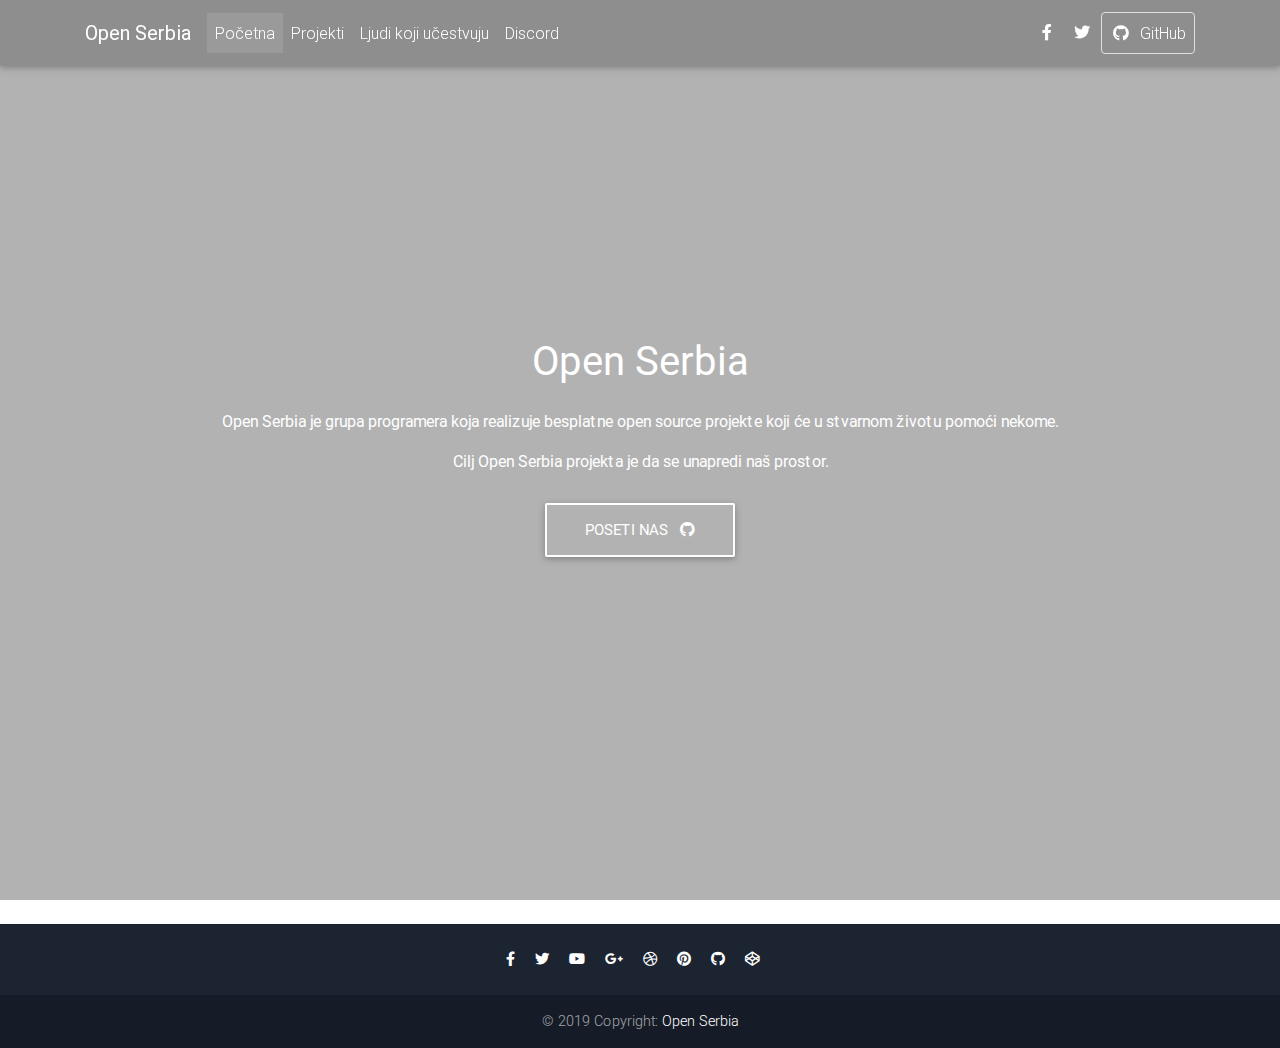
<file: index.html>
<!DOCTYPE html>
<html lang="en">

<head>
  <meta charset="utf-8">
  <meta name="viewport" content="width=device-width, initial-scale=1, shrink-to-fit=no">
  <meta http-equiv="x-ua-compatible" content="ie=edge">
  <title>Open Serbia | Zajedno stvaramo</title>
  <meta name="Description" content="Open Serbia je grupa programera koja realizuje besplatne open source projekte koji će u stvarnom životu pomoći nekome. Cilj Open Serbia projekta je da se unapredi naš prostor."
  <!-- Font Awesome -->
  <link rel="stylesheet" href="https://use.fontawesome.com/releases/v5.8.2/css/all.css">
  <!-- Bootstrap core CSS -->
  <link href="css/bootstrap.min.css" rel="stylesheet">
  <!-- Material Design Bootstrap -->
  <link href="css/mdb.min.css" rel="stylesheet">
  <!-- Your custom styles (optional) -->
  <link href="css/style.min.css" rel="stylesheet">
  <style type="text/css">
    @media (min-width: 800px) and (max-width: 850px) {
      .navbar:not(.top-nav-collapse) {
        background: #1C2331 !important;
      }
    }

  </style>
</head>

<body>

  <!-- Navbar -->
  <nav class="navbar fixed-top navbar-expand-lg navbar-dark scrolling-navbar">
    <div class="container">

      <!-- Brand -->
      <a class="navbar-brand" href="https://open-serbia.github.io" target="_blank">
        <strong>Open Serbia</strong>
      </a>

      <!-- Collapse -->
      <button class="navbar-toggler" type="button" data-toggle="collapse" data-target="#navbarSupportedContent"
        aria-controls="navbarSupportedContent" aria-expanded="false" aria-label="Toggle navigation">
        <span class="navbar-toggler-icon"></span>
      </button>

      <!-- Links -->
      <div class="collapse navbar-collapse" id="navbarSupportedContent">

        <!-- Left -->
        <ul class="navbar-nav mr-auto">
          <li class="nav-item active">
            <a class="nav-link" href="/">Početna
            </a>
          </li>
          <li class="nav-item">
            <a class="nav-link" href="https://github.com/open-serbia" target="_blank">Projekti</a>
          </li>
          <li class="nav-item">
            <a class="nav-link" href="https://github.com/orgs/open-serbia/people" target="_blank">Ljudi koji učestvuju</a>
          </li>
          <li class="nav-item">
            <a class="nav-link" href="#" target="_blank">Discord</a>
          </li>
        </ul>

        <!-- Right -->
        <ul class="navbar-nav nav-flex-icons">
          <li class="nav-item">
            <a href="https://www.facebook.com/groups/OpenSerbia/" class="nav-link" target="_blank">
              <i class="fab fa-facebook-f"></i>
            </a>
          </li>
          <li class="nav-item">
            <a href="#" class="nav-link" target="_blank">
              <i class="fab fa-twitter"></i>
            </a>
          </li>
          <li class="nav-item">
            <a href="https://github.com/open-serbia" class="nav-link border border-light rounded"
              target="_blank">
              <i class="fab fa-github mr-2"></i>GitHub
            </a>
          </li>
        </ul>

      </div>

    </div>
  </nav>
  <!-- Navbar -->

  <!-- Full Page Intro -->
  <div class="view" style="background-image: url('https://bednbeerhostel.com/wp-content/uploads/2017/02/Hostel-Belgrade-1.jpg'); background-repeat: no-repeat; background-size: cover;">

    <!-- Mask & flexbox options-->
    <div class="mask rgba-black-light d-flex justify-content-center align-items-center">

      <!-- Content -->
      <div class="text-center white-text mx-5 wow fadeIn">
        <h1 class="mb-4">
          <strong>Open Serbia</strong>
        </h1>

        <p>
          <strong>Open Serbia je grupa programera koja realizuje besplatne open source projekte koji će u stvarnom životu pomoći nekome.</strong>
        </p>

        <p class="mb-4 d-none d-md-block">
          <strong>Cilj Open Serbia projekta je da se unapredi naš prostor.</strong>
        </p>

       <a target="_blank" href="https://github.com/open-serbia" class="btn btn-outline-white btn-lg">Poseti nas
          <i class="fab fa-github ml-2"></i>
        </a>
      </div>

    </div>

  </div>

  <!--Footer-->
  <footer class="page-footer text-center font-small mt-4 wow fadeIn">

    <hr class="my-4">

    <!-- Social icons -->
    <div class="pb-4">
      <a href="#" target="_blank">
        <i class="fab fa-facebook-f mr-3"></i>
      </a>

      <a href="#" target="_blank">
        <i class="fab fa-twitter mr-3"></i>
      </a>

      <a href="#" target="_blank">
        <i class="fab fa-youtube mr-3"></i>
      </a>

      <a href="#" target="_blank">
        <i class="fab fa-google-plus-g mr-3"></i>
      </a>

      <a href="#" target="_blank">
        <i class="fab fa-dribbble mr-3"></i>
      </a>

      <a href="#" target="_blank">
        <i class="fab fa-pinterest mr-3"></i>
      </a>

      <a href="#" target="_blank">
        <i class="fab fa-github mr-3"></i>
      </a>

      <a href="#" target="_blank">
        <i class="fab fa-codepen mr-3"></i>
      </a>
    </div>

    <div class="footer-copyright py-3">
      © 2019 Copyright:
      <a href="#" target="_blank"> Open Serbia </a>
    </div>
  </footer>

  <script type="text/javascript" src="js/jquery-3.4.1.min.js"></script>
  <!-- Bootstrap tooltips -->
  <script type="text/javascript" src="js/popper.min.js"></script>
  <!-- Bootstrap core JavaScript -->
  <script type="text/javascript" src="js/bootstrap.min.js"></script>
  <!-- MDB core JavaScript -->
  <script type="text/javascript" src="js/mdb.min.js"></script>
  <!-- Initializations -->
  <script type="text/javascript">
    // Animations initialization
    new WOW().init();

  </script>
</body>

</html>
</file>
<file: css/style.min.css>
.view,body,html{height:100%}.navbar{background-color:rgba(0,0,0,.2)}.page-footer,.top-nav-collapse{background-color:#1C2331}@media only screen and (max-width:768px){.navbar{background-color:#1C2331}}
</file>
